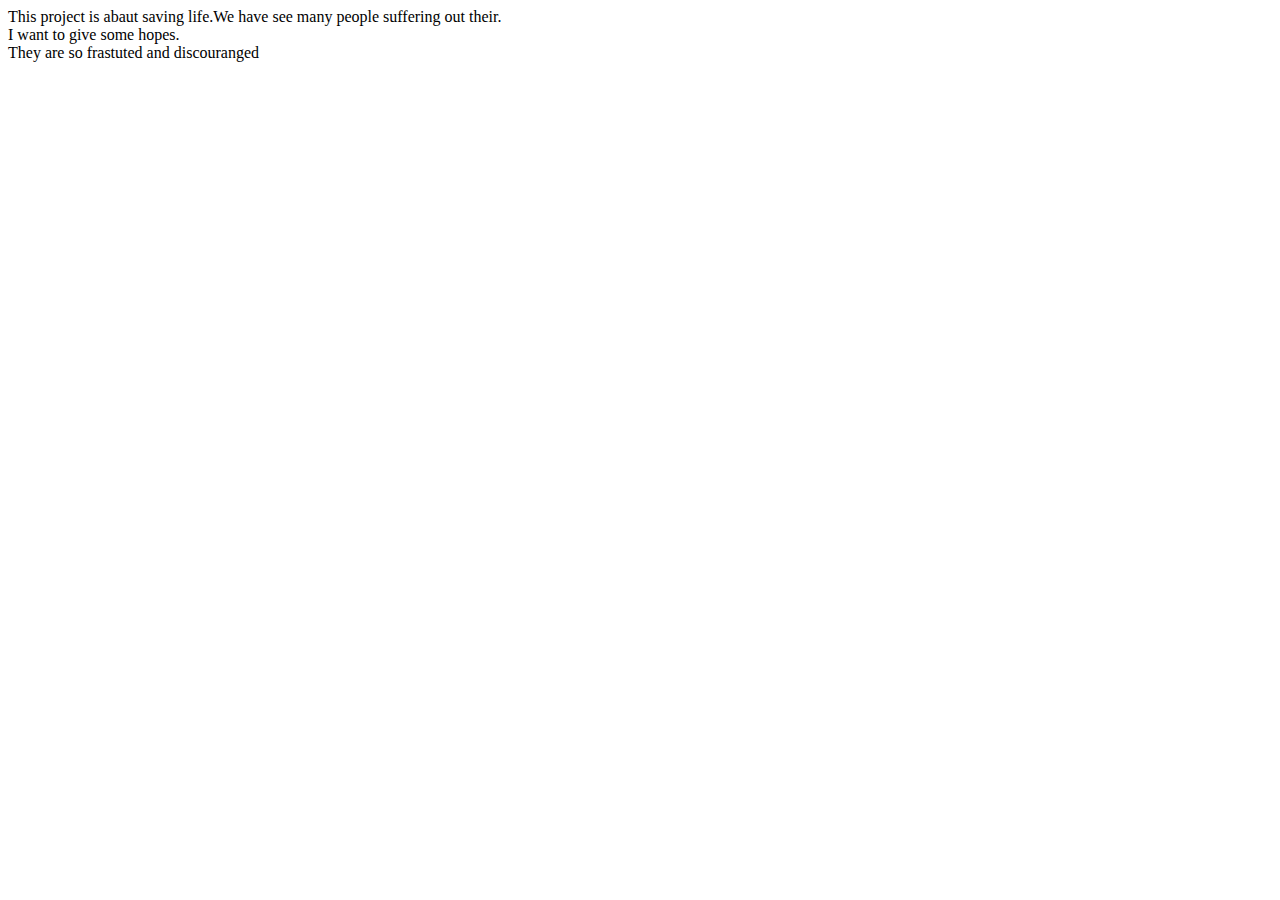
<file: about kimani.html>
<DOCTYPE html>
<html>
<head>
  <title>life giving</title>
<p>
This project is abaut saving life.We have see many people suffering out their.<br>
I want to give some hopes.<br>
They are so frastuted and discouranged<br>
</p>
</file>
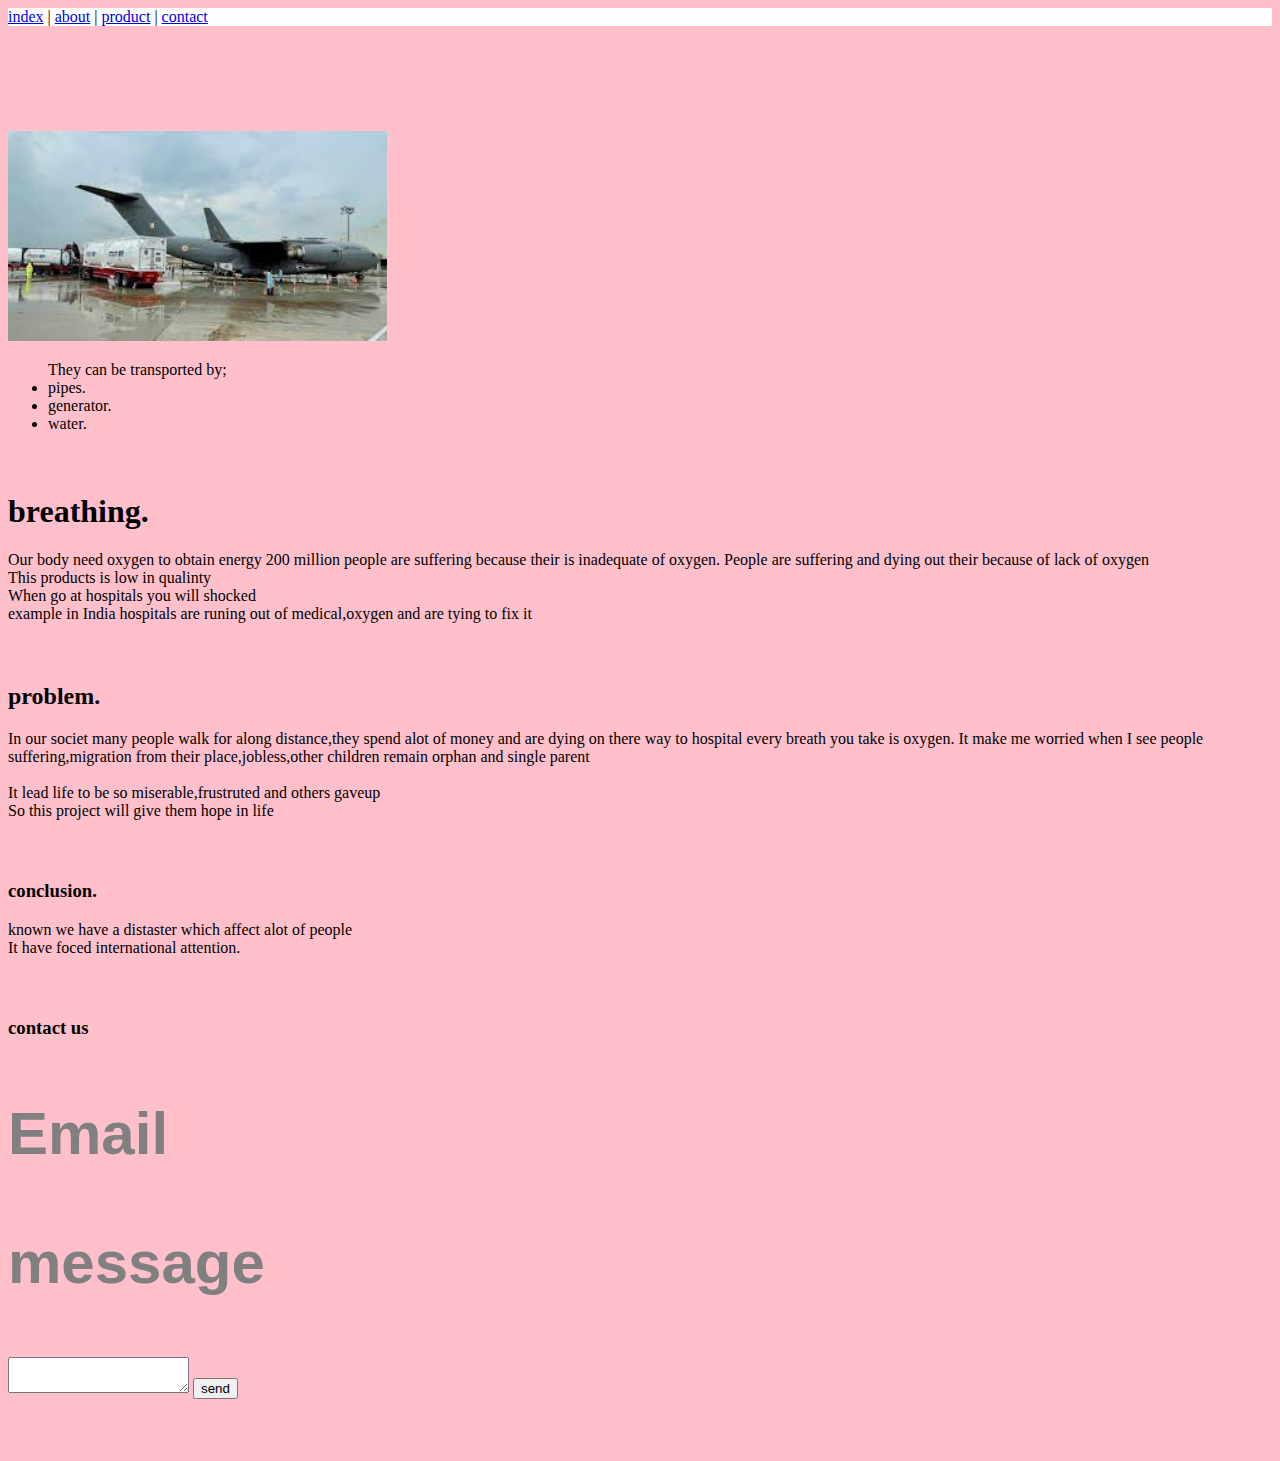
<file: kimani day 2.html>
<!DOCTYPE html>
<html>
<head>
<title>supply of oxygen</title>
<link href="kimani.css" rel="stylesheet">
</head>
<body>

  <nav>
<a href="index.html">index</a> |
<a href="about.html">about</a> |
<a href="product.html">product</a> |
<a href="contact.html">contact</a>
</nav>
  <img src="oxygen supply.jpeg" alt="oxygen supply">
  <iframe width="560" height="315" <iframe width="560" height="315" src="https://www.youtube.com/embed/2Vk31mVGJ10" title="YouTube video player" frameborder="0" allow="accelerometer; autoplay; clipboard-write; encrypted-media; gyroscope; picture-in-picture" allowfullscreen></iframe>
  <ul>
    They can be transported by;<br>
    <li>pipes.</li>
    <li>generator.</li>
    <li>water.</li>
  </ul>
  <p>
    <h1>breathing.</h1>
    Our body need oxygen to obtain energy
200 million people are suffering because their is inadequate of oxygen.
People are suffering and dying out their because of lack of oxygen<br>
This products is low in qualinty<br>
When go at hospitals you will shocked<br>
example in India hospitals are runing out of medical,oxygen and are tying to fix it<br>
</p>
<p>
  <h2>problem.</h2>
In our societ many people walk for along distance,they spend alot of money and are dying on there way to hospital
every breath you take is oxygen.
It make me worried when I see people suffering,migration from their place,jobless,other children remain orphan and single parent<br>
<br>It lead life to be so miserable,frustruted and others gaveup<br>
So this project will give them hope in life<br>
</p>
<p>
  <h3>conclusion.</h3>
known we have a distaster which affect alot of people<br>
  It have foced international attention. <br>
</p>
<div class="contact=form">
  <h3 class="contact-title">contact us</h3>
    <p>Email</p>
    <p>message</p>
    <textarea></textarea>
    <button type="button"class="submit"
    onclick="alert['your form is submitted.']">send</botton>
  </div>
  <br><br><br>
   </body>
</html>
</file>
<file: kimani.css>
<ul>
  <li><a href="default.asp">Home</a></li>
  <li><a href="news.asp">News</a></li>
  <li><a href="contact.asp">Contact</a></li>
  <li><a href="about.asp">About</a></li>
</ul>

h1 {
  font-size: 50px;
  font-style: italic;
background-color: blue;
  text-align: center;
  font-weight:600;
}
body{
  background-color: pink;
}
p {
  font-family: helvetica;
  font-size:60px;
  color:grey;
  font-weight:600;
}
a{
 
}
img {
  width: 30%;
  height: 20%;
}
.menu{
  background-color: steelblue;
  margin: 0;
  padding: 0px;
  display: block;
  text-decoration: none;
  color: blue;
  float:left;
}
nav a:hover{
background-color:purple;
}
iframe{
  color: red;
}
nav{
  background-color:white;
}
</file>
